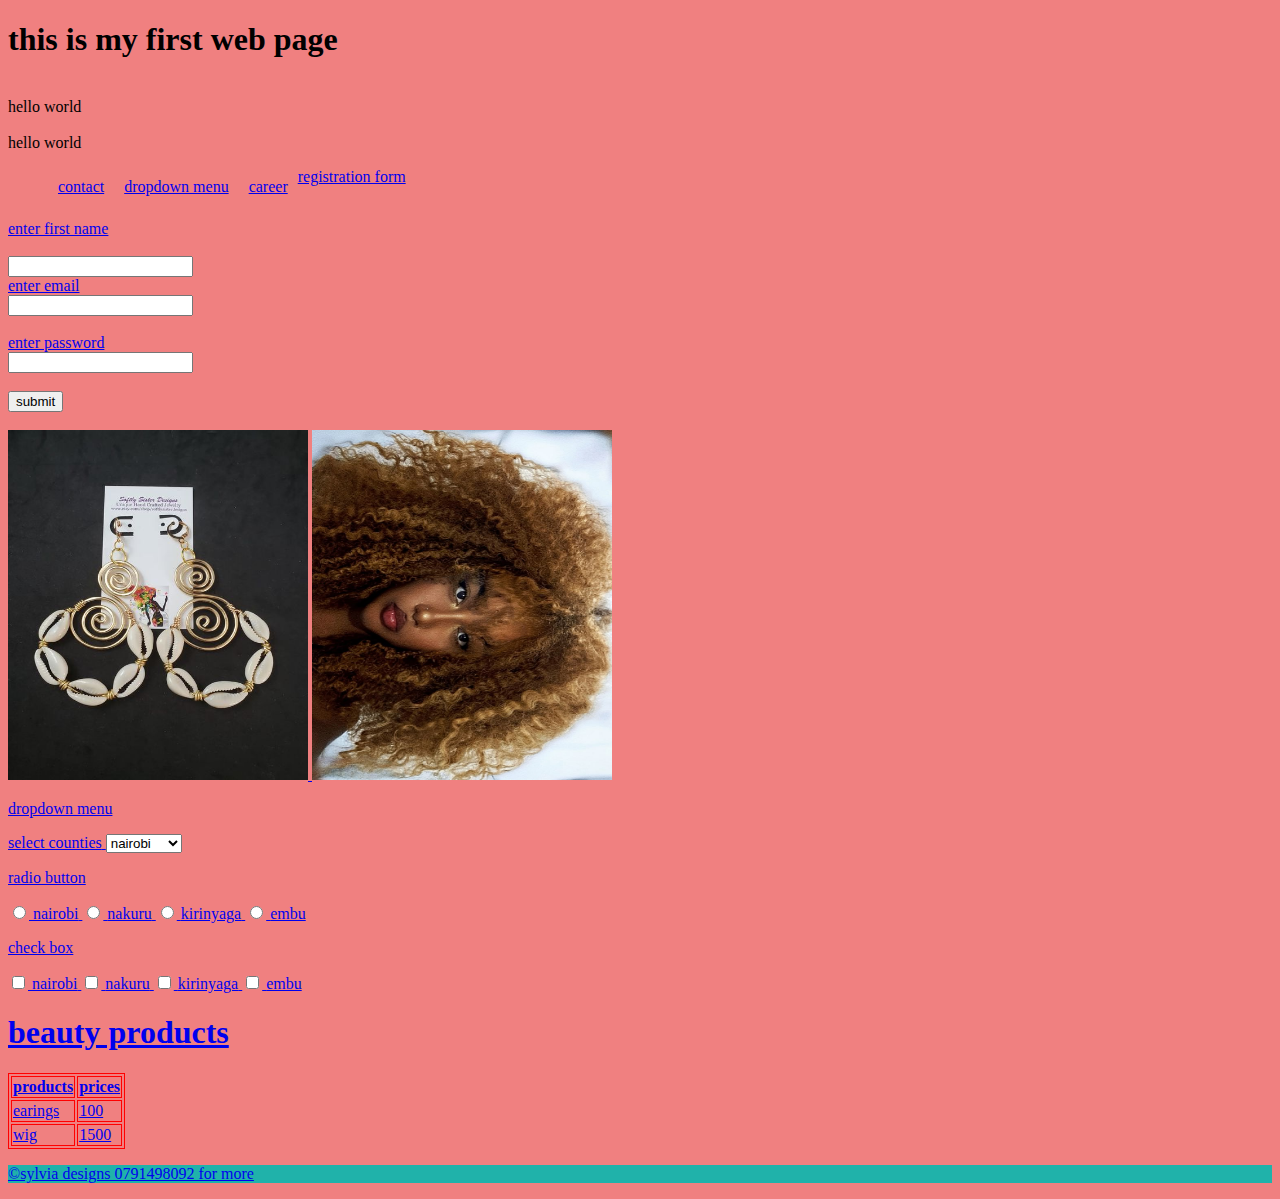
<file: index.html>
<!DOCTYPE html>
<html lang="en">
<head>
    <meta charset="UTF-8">
    <meta name="viewport" content="width=device-width, initial-scale=1.0">
    <title>Assignment</title>
    <link rel="stylesheet" href="style.css">
</head>
<body>
    <h1>this is my first web page</h1>
    <p><br>hello world <br><br>hello world <br></p>
    <!--this is my navigation bar-->
    <nav>
        <ul>
            <li><a href="contact.html">contact</li>
            <li><a href="dropdown menu.html">dropdown menu</li>
            <li><a href="career.html">career</li>
        </ul>
    </nav>


    <form><p>registration form</p><br>
        <label for = "name">enter first name</label><br><br>
        <input type = "text" id ="name" name = "name"><br>
        <label for="email">enter email</label><br>
        <input type="email" id = "email" name ="email"><br><br>
        <lable for="password">enter password</lable><br>
        <input type = "password" id = "password" name ="password"><br><br>
        <input type="submit" value = "submit"> <br><br>         
    </label>
    </form>
   
    <img src="earings.jpeg" alt="earings" width="300" height="350">
    <img src="hair goals.jpeg" alt="hair goals" width="300" height="350">
    <p>dropdown menu</p>
    <form>
        <label for = "counties">select counties</label>
        <select id="counties" name="counties">
        <option value="nairobi">nairobi</option>>
        <option value="nakuru">nakuru</option>>
        <option value="kirinyaga">kirinyaga</option>>
        <option value="embu">embu</option>></select>
    </form>
    <P>radio button</P>
    <form>
        <input type ="radio" id="nairobi" name ="kenyan counties">
        <label for="nairobi">nairobi</label>
        <input type ="radio" id="nakuru" name ="kenyan counties">
        <label for="nairobi">nakuru</label>
        <input type ="radio" id="kirinyaga" name ="kenyan counties">
        <label for="nairobi">kirinyaga</label>
        <input type ="radio" id="embu" name ="kenyan counties">
        <label for="nairobi">embu</label>
    
    </form>
    <p>check box</p>
    <form>
        <input type ="checkbox" id="nairobi" name ="kenyan counties">
        <label for="nairobi">nairobi</label>
        <input type ="checkbox" id="nakuru" name ="kenyan counties">
        <label for="nairobi">nakuru</label>
        <input type ="checkbox" id="kirinyaga" name ="kenyan counties">
        <label for="nairobi">kirinyaga</label>
        <input type ="checkbox" id="embu" name ="kenyan counties">
        <label for="nairobi">embu</label>
    
    </form>
    <table>


        <h1>beauty products</h1>
        <tr>
            <th>products</th>
            <th>prices</th>
        </tr>
        <tr>
            <td>earings</td>
            <td>100</td>
        </tr>
        <tr>
            <td>wig</td>
            <td>1500</td>
        </tr>
    </table>
    <!--this is my footer-->
    <footer><p>&copy;sylvia designs 0791498092 for more 
    </p></footer>
</body>
</html>
</file>
<file: style.css>
table, th, td {
    border: 1px solid red;
}
body{
    background-color: lightcoral;
}
footer{
    background-color: lightseagreen;
}
li{
    float: left;
   
    padding: 10px;
    list-style: none;
}
</file>
